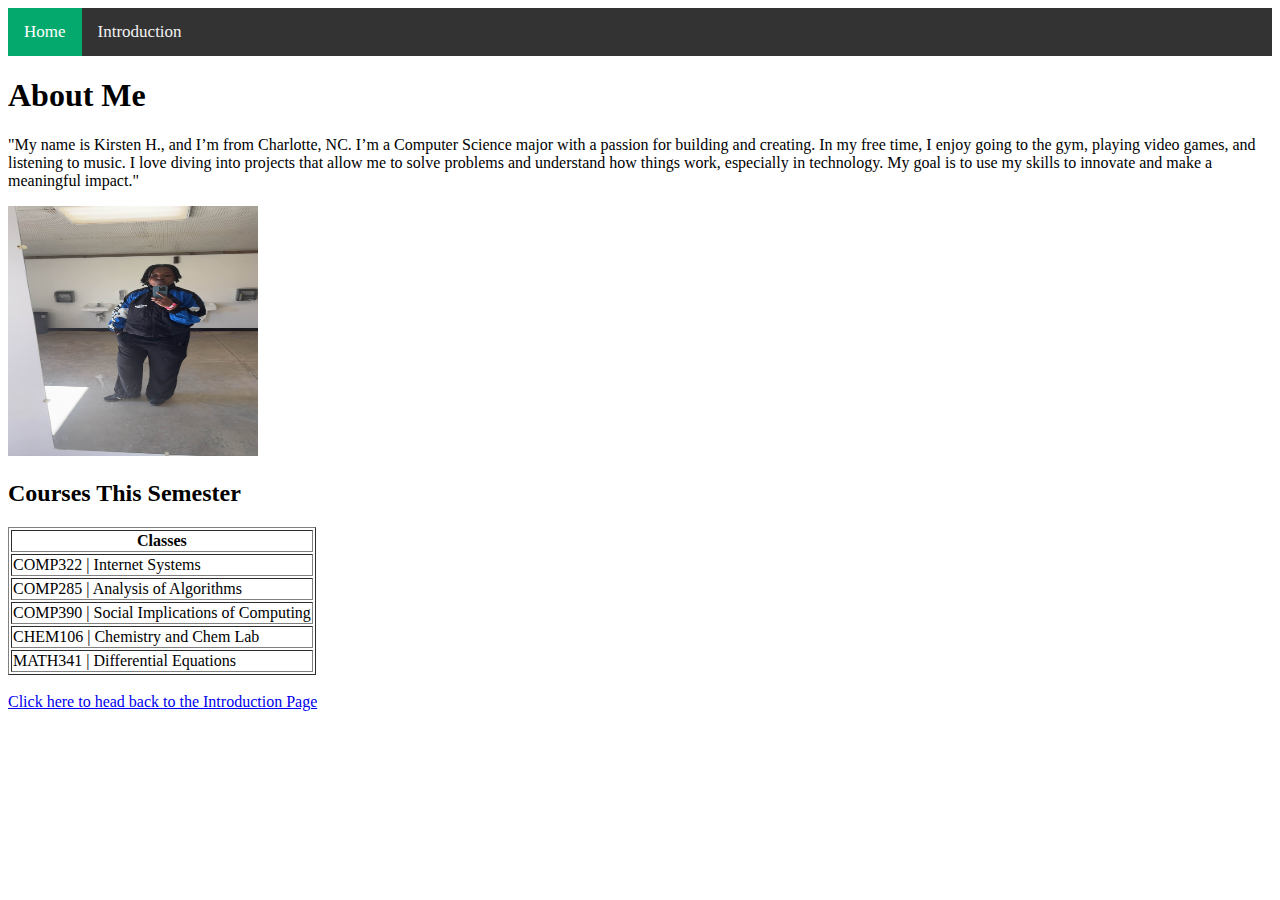
<file: index.html>
<!DOCTYPE html>
<html lang="en">
<head>
    <meta charset="UTF-8">
    <meta name="viewport" content="width=device-width, initial-scale=1.0">
    <title>Assignment 1: Kirsten Hefney</title>
    <link rel="stylesheet" href="menu-style.css">
</head>
<body>
    <!-- Navigation Menu -->
    <nav>
        <ul class="topnav">
            <li><a class="active" href="index.html">Home</a></li>
            <li><a href="introduction.html">Introduction</a></li>
        </ul>
    </nav>

    <!-- About Me Section -->
    <h1>About Me</h1>
    <p>"My name is Kirsten H., and I’m from Charlotte, NC. I’m a Computer Science major with a passion for building and creating. 
        In my free time, I enjoy going to the gym, playing video games, and listening to music. 
        I love diving into projects that allow me to solve problems and understand how things work, especially in technology. 
        My goal is to use my skills to innovate and make a meaningful impact."
    </p>
    
    <!-- Profile Image -->
    <img src="img/IMG_0380.jpg" width="250" height="250" alt="Kirsten Hefney">

    <!-- Courses Section -->
    <h2>Courses This Semester</h2>
    <table border="1">
        <tr>
            <th>Classes</th>
        </tr>
        <tr>
            <td>COMP322 | Internet Systems</td>
        </tr>
        <tr>
            <td>COMP285 | Analysis of Algorithms</td>
        </tr>
        <tr>
            <td>COMP390 | Social Implications of Computing</td>
        </tr>
        <tr>
            <td>CHEM106 | Chemistry and Chem Lab</td>
        </tr>
        <tr>
            <td>MATH341 | Differential Equations</td>
        </tr>
    </table>
    <br>
    
    <a href="introduction.html" target="_blank">Click here to head back to the Introduction Page</a>
</body>
</html>
</file>
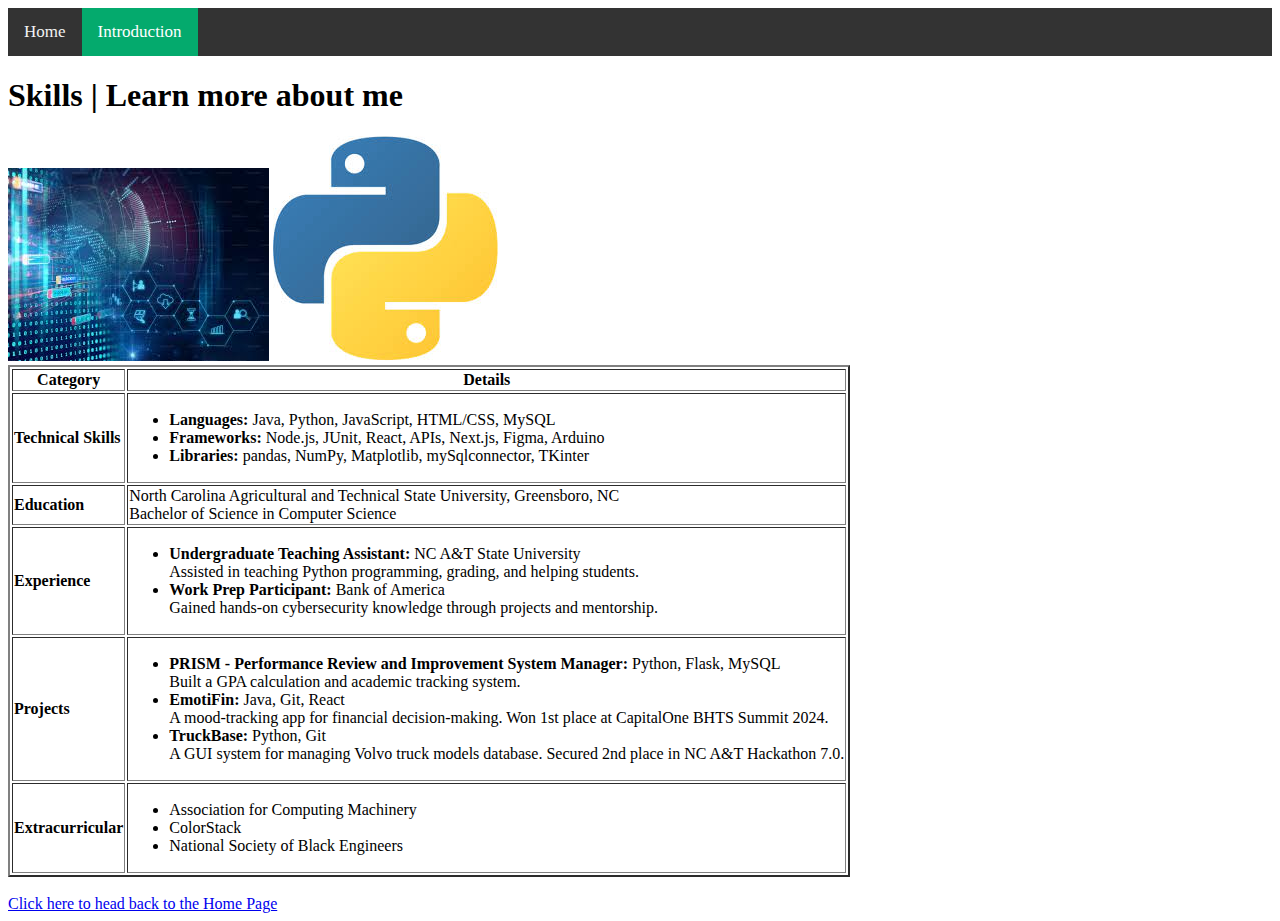
<file: introduction.html>
<!DOCTYPE html>
<html lang="en">
<head>
    <meta charset="UTF-8">
    <meta name="viewport" content="width=device-width, initial-scale=1.0">
    <title>Introduction - Kirsten Hefney</title>
    <link rel="stylesheet" href="menu-style.css">
</head>
<body>
    <!-- Navigation Menu -->
    <nav>
        <ul class="topnav">
            <li><a href="index.html">Home</a></li>
            <li><a class="active" href="introduction.html">Introduction</a></li>
        </ul>
    </nav>

    <!-- Introduction Section -->
    <h1>Skills | Learn more about me</h1>
    <div class="image-container">
        <img src="img/IMG_2.jpg" alt="First Image">
        <img src="img/IMG_3.jpg" alt="Second Image">
    </div>

    <!-- Skills Table -->
    <table border="2">
        <tr>
            <th>Category</th>
            <th>Details</th>
        </tr>
        <tr>
            <td><strong>Technical Skills</strong></td>
            <td>
                <ul>
                    <li><strong>Languages:</strong> Java, Python, JavaScript, HTML/CSS, MySQL</li>
                    <li><strong>Frameworks:</strong> Node.js, JUnit, React, APIs, Next.js, Figma, Arduino</li>
                    <li><strong>Libraries:</strong> pandas, NumPy, Matplotlib, mySqlconnector, TKinter</li>
                </ul>
            </td>
        </tr>
        <tr>
            <td><strong>Education</strong></td>
            <td>
                North Carolina Agricultural and Technical State University, Greensboro, NC<br>
                Bachelor of Science in Computer Science
            </td>
        </tr>
        <tr>
            <td><strong>Experience</strong></td>
            <td>
                <ul>
                    <li><strong>Undergraduate Teaching Assistant:</strong> NC A&T State University <br> Assisted in teaching Python programming, grading, and helping students.</li>
                    <li><strong>Work Prep Participant:</strong> Bank of America  <br> Gained hands-on cybersecurity knowledge through projects and mentorship.</li>
                </ul>
            </td>
        </tr>
        <tr>
            <td><strong>Projects</strong></td>
            <td>
                <ul>
                    <li><strong>PRISM - Performance Review and Improvement System Manager:</strong> Python, Flask, MySQL <br> Built a GPA calculation and academic tracking system.</li>
                    <li><strong>EmotiFin:</strong> Java, Git, React <br> A mood-tracking app for financial decision-making. Won 1st place at CapitalOne BHTS Summit 2024.</li>
                    <li><strong>TruckBase:</strong> Python, Git <br> A GUI system for managing Volvo truck models database. Secured 2nd place in NC A&T Hackathon 7.0.</li>
                </ul>
            </td>
        </tr>
        <tr>
            <td><strong>Extracurricular</strong></td>
            <td>
                <ul>
                    <li>Association for Computing Machinery</li>
                    <li>ColorStack</li>
                    <li>National Society of Black Engineers</li>
                </ul>
            </td>
        </tr>
    </table>

    <br>
    <a href="index.html" target="_blank">Click here to head back to the Home Page</a>
</body>
</html>
</file>
<file: menu-style.css>
/* Remove default list styling */
.topnav {
  list-style-type: none;
  margin: 0;
  padding: 0;
  background-color: #333;
  overflow: hidden;
  display: flex; /* Makes the list horizontal */
}

/* Style the list items */
.topnav li {
  margin: 0;
  padding: 0;
}

/* Style the links inside the navigation bar */
.topnav a {
  display: block;
  color: #f2f2f2;
  text-align: center;
  padding: 14px 16px;
  text-decoration: none;
  font-size: 17px;
}

/* Change the color of links on hover */
.topnav a:hover {
  background-color: #ddd;
  color: black;
}

/* Add a color to the active/current link */
.topnav a.active {
  background-color: #04AA6D;
  color: white;
}
</file>
